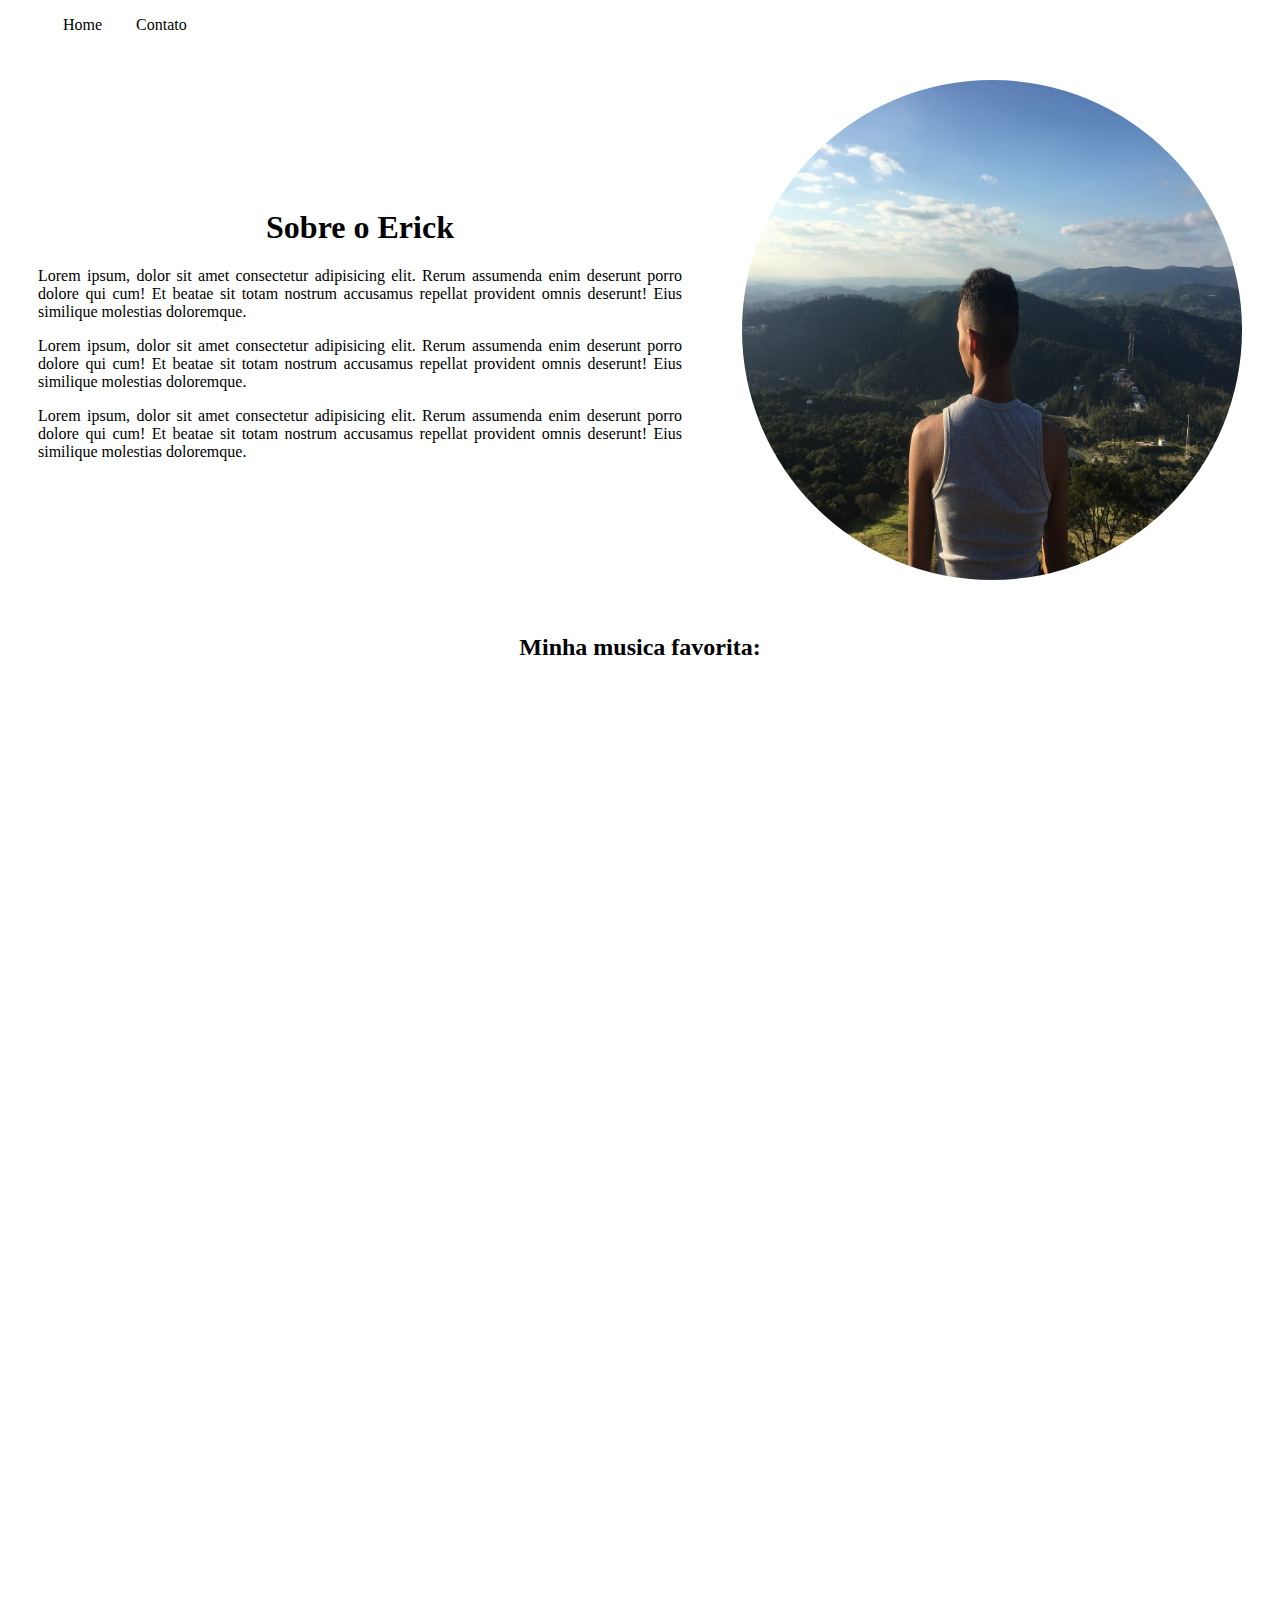
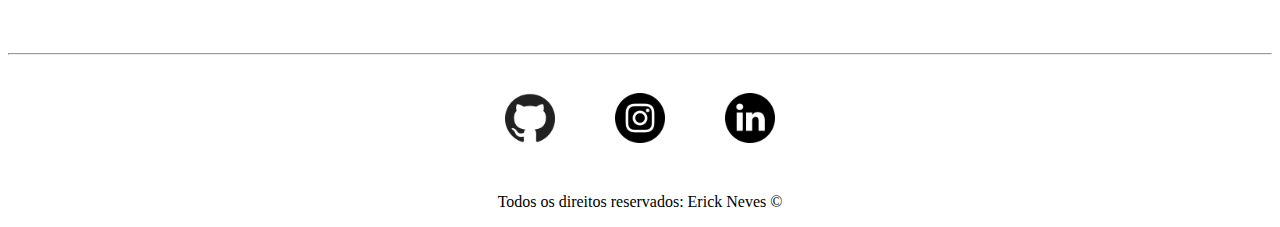
<file: index.html>
<!DOCTYPE html>
<html lang="pt-br">
<head>
    <meta charset="UTF-8">
    <meta name="viewport" content="width= , initial-scale=1.0">
    <title>Meu Perfil</title>
    <link rel="stylesheet" href="assets/CSS/style.css">
</head>
<body>
    <ul id="menu">
        <li>
            <a href="index.html">Home</a>
        </li>
        <li>
            <a href="contato.html">Contato</a>
        </li>
    </ul>
    <div class="container">
        <div class="p-30">
            <h1 class="center">Sobre o Erick</h1>
             <p class="justify">
                Lorem ipsum, dolor sit amet consectetur adipisicing elit. Rerum assumenda enim deserunt porro dolore qui cum! Et beatae sit totam nostrum accusamus repellat provident omnis deserunt! Eius similique molestias doloremque.
             </p>
             <p class="justify">
                Lorem ipsum, dolor sit amet consectetur adipisicing elit. Rerum assumenda enim deserunt porro dolore qui cum! Et beatae sit totam nostrum accusamus repellat provident omnis deserunt! Eius similique molestias doloremque.
             </p>
             <p class="justify">
                Lorem ipsum, dolor sit amet consectetur adipisicing elit. Rerum assumenda enim deserunt porro dolore qui cum! Et beatae sit totam nostrum accusamus repellat provident omnis deserunt! Eius similique molestias doloremque.
             </p>
        </div>
        <div>
            <img class= "br-50 wh-300 p-30" src="assets/Eu.jpg" alt="Foto do criador deste conteudo!">
        </div>
    </div>
    <h2 class="center">Minha musica favorita:</h2>
    <div class="container">
        <div class="p-30">    
            <iframe width= 1600 height= 900 src="https://www.youtube.com/embed/jBCCCkaBBJ4" frameborder="0" allow="accelerometer; autoplay; clipboard-write; encrypted-media; gyroscope; picture-in-picture" allowfullscreen></iframe>
        </div>
    </div>
    <hr>
    <footer>
        <div class="container">
            <a href="https://github.com/Erick-Neves" target="_blank">
                <img class="tm-social p-30" src="assets/github.png" alt="Logo do Github">
            </a>
            <a href="https://www.instagram.com/erick_snowsg/" target="_blank">
                <img class="tm-social p-30" src="assets/instagram.png" alt="Logo do Instagram">
            </a>
            <a href="https://www.linkedin.com/in/erick-neves-aba959151/" target="_blank">
                <img class="tm-social p-30" src="assets/linkedin.png" alt="Logo do Linkedin">
            </a> 
        </div>
       <p class="center">
        Todos os direitos reservados: Erick Neves &copy;
       </p> 
    </footer>
  </body>
</html>
</file>
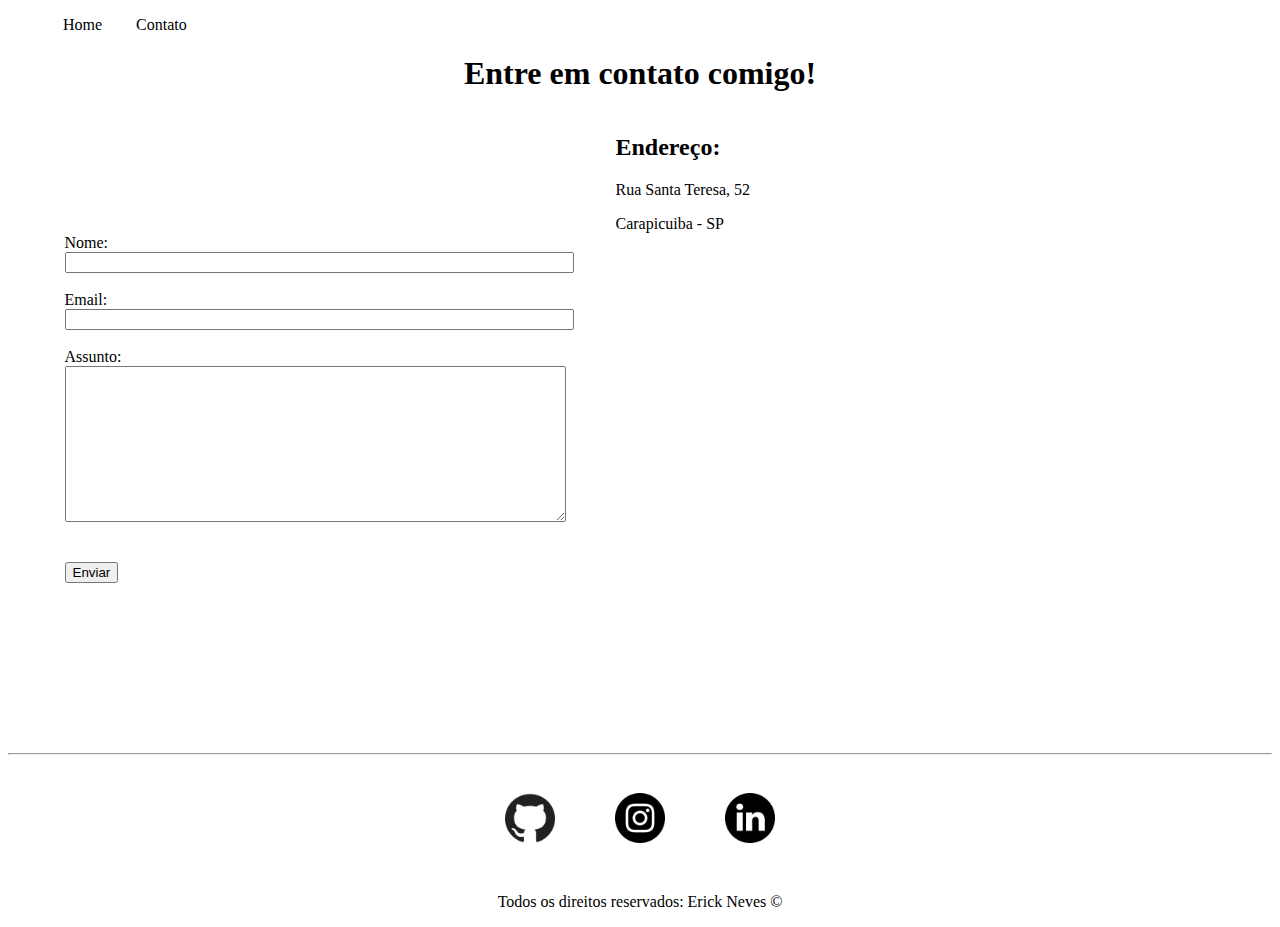
<file: contato.html>
<!DOCTYPE html>
<html lang="pt-br">
<head>
    <meta charset="UTF-8">
    <meta name="viewport" content="width=device-width, initial-scale=1.0">
    <title>Document</title>
    <link rel="stylesheet" href="assets/CSS/style.css">
</head>
<body>
    <ul id="menu">
        <li>
            <a href="index.html">Home</a>
        </li>
        <li>
            <a href="contato.html">Contato</a>
        </li>
    </ul>
    <h1 class="center">Entre em contato comigo!</h1>
    <div class="container mb-50">
        <div>
            <form>
                <label for="nome">Nome:</label><br>
                <input type="text" id="nome" onkeyup='validaNome()'>
                <div id='txtNome'></div>
                <br>
                <label for="email">Email:</label><br>
                <input type="email" id="email" onkeyup='validaEmail()'>
                <div id='txtEmail'></div>
                <br>
                <label for="assunto">Assunto:</label><br>
                <textarea name="assunto" id="assunto" cols="60" rows="10" onkeyup="validaAssunto()"></textarea>
                <div id='txtAssunto'></div>
                <br>
                <br>
                <button onclick='enviar()'>Enviar</button>
            </form>
        </div>
        <div class="ml-50">
            <h2>Endereço:</h2>
            <p>Rua Santa Teresa, 52</p>
            <p>Carapicuiba - SP</p> 
            <iframe src="https://www.google.com/maps/embed?pb=!1m18!1m12!1m3!1d3657.9762512628236!2d-46.8361394843351!3d-23.533356566445455!2m3!1f0!2f0!3f0!3m2!1i1024!2i768!4f13.1!3m3!1m2!1s0x94cf01d03522a5b1%3A0x7dbd0d81e5e1c2e7!2sR.%20Santa%20Teresa%2C%2056%20-%20Jardim%20Carapicuiba%2C%20Carapicu%C3%ADba%20-%20SP%2C%2006322-310!5e0!3m2!1spt-BR!2sbr!4v1605894449219!5m2!1spt-BR!2sbr" 
                  width="600" 
                  height="450" 
                  frameborder="0" 
                  style="border:0;" 
                  allowfullscreen="" 
                  aria-hidden="false" 
                  tabindex="0"
                  id='mapa'
                  onmouseover='mapaZoom()' onmouseout='mapaNormal()'>
            </iframe>
        </div>
    </div>
    <hr>
    <footer>
        <div class="container">
            <a href="https://github.com/Erick-Neves" target="_blank">
                <img class="tm-social p-30" src="assets/github.png" alt="Logo do Github">
            </a>
            <a href="https://www.instagram.com/erick_snowsg/" target="_blank">
                <img class="tm-social p-30" src="assets/instagram.png" alt="Logo do Instagram">
            </a>
            <a href="https://www.linkedin.com/in/erick-neves-aba959151/" target="_blank">
                <img class="tm-social p-30" src="assets/linkedin.png" alt="Logo do Linkedin">
            </a> 
        </div>
       <p class="center">
        Todos os direitos reservados: Erick Neves &copy;
       </p> 
    </footer>
    <script src="assets/JS/script.js"></script>
</body>
</html>
</file>
<file: assets/CSS/style.css>
/*Estilos da pagina index*/
.center{
    text-align: center;
}

.justify{
    text-align: justify;
}
.container{
    display: flex;
    flex-flow: row;
    justify-content: center;
    align-items: center;
}

.br-50{
    border-radius: 50%;
}

.wh-300{
    width: 500px;
    height: 500px;
}

.p-30{
    padding: 30px;
}

.tm-social{
    width: 50px;
    height: 50px;

}

#menu li{
    display: inline;
    padding: 15px;
    text-decoration: none;
}

#menu li a{
    text-decoration: none;
    color: #000;
}

#menu li a:hover{
    color: azure;
}

/*Estilos da pagina contato*/

.ml-50{
    margin-left: 50px;
}

.mb-50{
    margin-bottom: 50px;
}
</file>
